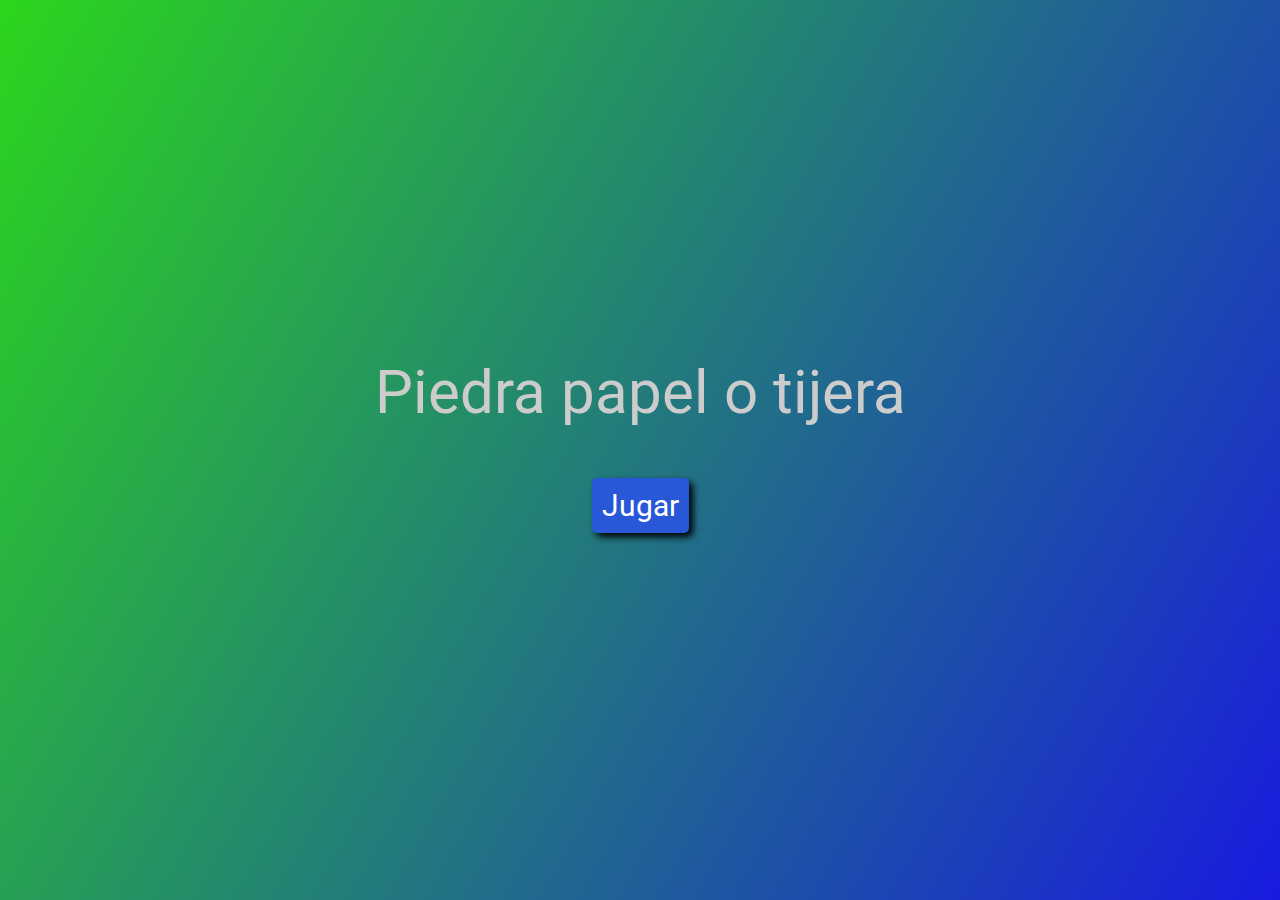
<file: index.html>
<!DOCTYPE html>
<html lang="es">
<head>
    <meta charset="UTF-8">
    <meta name="viewport" content="width=device-width, initial-scale=1.0">
    <title>Piedra papel o tijera | ✊✋✌</title>
    <link rel="stylesheet" href="./css/estilos.css">
    <link rel="preconnect" href="https://fonts.gstatic.com">
    <link href="https://fonts.googleapis.com/css2?family=Roboto&display=swap" rel="stylesheet">
</head>
<body>
    <h1>Piedra papel o tijera</h1>
    <a href="./juego" class="derecha">Jugar</a>

</body>
</html>
</file>
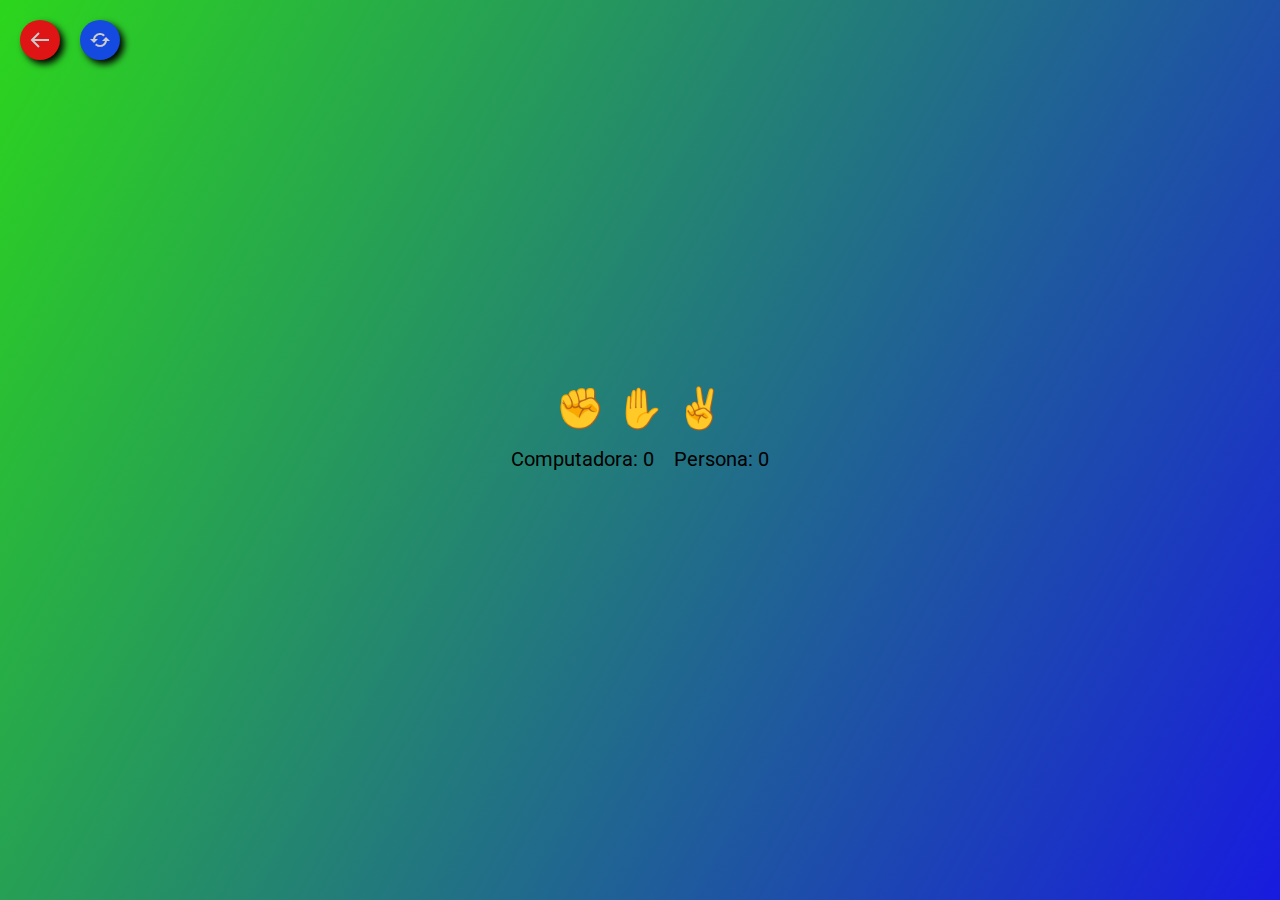
<file: juego/index.html>
<!DOCTYPE html>
<html lang="es">
<head>
    <meta charset="UTF-8">
    <meta name="viewport" content="width=device-width, initial-scale=1.0">
    <title>Juego | Piedra papel o tijera</title>
    <link rel="stylesheet" href="../css/juego.css">
    <link rel="preconnect" href="https://fonts.gstatic.com">
    <link href="https://fonts.googleapis.com/css2?family=Roboto&display=swap" rel="stylesheet">
    <script src="../js/juego.js" defer></script>
</head>
<body>
    <a href="../" class="back icons"><img src="../img/back.svg" alt="Back"></a>
    <a href="./" class="reiniciar icons"><img src="../img/refresh.svg" alt="Reset"></a>
    <div class="juego">
        <div class="opciones">
            <p class="piedra">✊</p>
            <p class="papel">✋</p>
            <p class="tijera">✌</p>
        </div>
    
        <div class="tipos">
            <div>
                <p class="comp-p"></p>
                <div class="computadora">
                </div>
            </div>
            <div>
                <p class="pers-p"></p>
                <div class="persona">
                </div>
            </div>
            
        </div>
    </div>
    <template id="p">
        <p></p>
    </template>
</body>
</html>
</file>
<file: css/estilos.css>
* {
    margin: 0;
    padding: 0;
    box-sizing: border-box;
}

body {
    display: flex;
    justify-content: center;
    align-items: center;
    min-height: 100vh;
    background: linear-gradient(120deg, #2cd61c, #181bdf);
    font-family: 'Roboto', sans-serif;
    flex-direction: column;
    overflow: hidden;
}

h1 {
    font-weight: normal;
    margin-bottom: 40px;
    font-size: 60px;
    color: #ccc;
    text-align: center;
}

a {
    text-decoration: none;
    background: #2857d8;
    padding: 10px;
    color: #fff;
    border-radius: 5px;
    margin: 10px;
    box-shadow: 4px 4px 7px #000;
    transition: all .5s;
    font-size: 30px;
}

a.como {
    background: #2bb918;
}

a:hover {
    box-shadow: 0px 0px 7px #000;
}

a.derecha {
    animation-name: derecha;
    animation-duration: 1s;
    animation-timing-function: ease;
    animation-iteration-count: 1;
}

a.izquierda {
    animation-name: izquierda;
    animation-duration: 1s;
    animation-timing-function: ease;
    animation-iteration-count: 1;
}

@keyframes derecha {
    0% {
        margin-bottom: -120vw;
    }
    
    100% {
        margin-bottom: 0;
    }
}
</file>
<file: css/juego.css>
* {
    margin: 0;
    padding: 0;
    box-sizing: border-box;
}

body {
    font-family: 'Roboto', sans-serif;
    display: flex;
    justify-content: center;
    align-items: center;
    min-height: 100vh;
    flex-direction: column;
    background: linear-gradient(120deg, #2cd61c, #181bdf);
    overflow: hidden;
}

h1 {
    font-weight: normal;
    font-size: 50px;
    margin-bottom: 20px;
    color: #ccc;
}

.icons {
    margin: 10px;
    position: fixed;
    display: flex;
    align-items: center;
    justify-content: center;
    border-radius: 50%;
    width: 40px;
    height: 40px;
    box-shadow: 4px 4px 7px #000;
    transition: all .5s ease;
}

.icons:hover {
    box-shadow: 0 0 7px #000;
}

.reiniciar {
    top: 10px;
    background: #144adf;
    left: 70px;
}

.back {
    top: 10px;
    left: 10px;
    background: #df1414;
}

.opciones p {
    font-size: 40px;
    cursor: pointer;
    margin: 5px;
    transition: all .5s;
}

.opciones p:hover {
    margin: 20px;
    transform: scale(1.5);
}

.opciones {
    display: flex;
    justify-content: center;
    align-items: center;
}

.tipos {
    display: flex;
}

.tipos div p {
    font-size: 20px;
}

.tipos div {
    margin: 10px;
    display: flex;
    flex-direction: column;
    justify-content: center;
    align-items: center;
}

.comp-p, .pers-p {
    margin-bottom: 20px;
}

.juego {
    width: 100%;
    height: 100vh;
    display: flex;
    align-items: center;
    justify-content: center;
    flex-direction: column;
    animation-name: arriba;
    animation-duration: 1s;
    animation-timing-function: ease;
    animation-iteration-count: 1;
}

@keyframes arriba {
    0% {
        margin-top: -120vh;
    }
    
    100% {
        margin-top: 0;
    }
}
</file>
